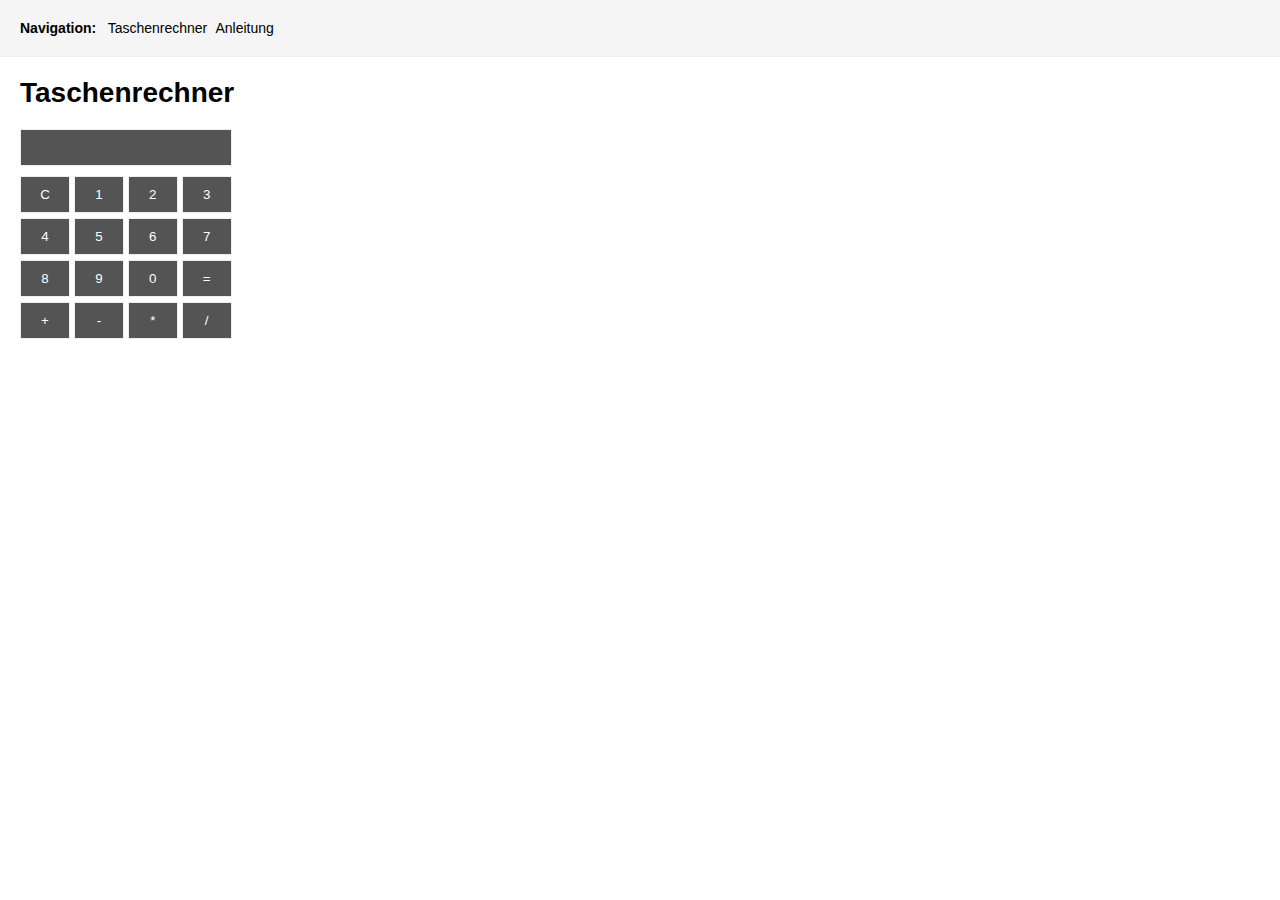
<file: index.html>
<!DOCTYPE html> 
<html>
<head>
	<meta charset="utf-8">
	<script type="text/javascript"></script>
	<title>Taschenrechner :)</title>
	<script src="lib.js"></script>
	<link rel="stylesheet" href="style.css">
</head>

<body>
	<header>
		<b>Navigation: &nbsp;</b>
		<a href="index.html">Taschenrechner</a>
		<a href="anleitung.html">Anleitung</a>
	</header>
	<article>
		<h1>Taschenrechner</h1>
		<div class="field">
			<input type="text" id="task"> 
		</div>
		<div class="buttons">
			<button id="buttonc" onclick="clickbuttonc();">C</button>
			<button id="button1" onclick="clickbutton1();">1</button>
			<button id="button2" onclick="clickbutton2();">2</button>
			<button id="button3" onclick="clickbutton3();">3</button><br>
			<button id="button4" onclick="clickbutton4();">4</button>
			<button id="button5" onclick="clickbutton5();">5</button>
			<button id="button6" onclick="clickbutton6();">6</button>
			<button id="button7" onclick="clickbutton7();">7</button><br>
			<button id="button8" onclick="clickbutton8();">8</button>
			<button id="button9" onclick="clickbutton9();">9</button>
			<button id="button0" onclick="clickbutton0();">0</button>
			<button id="buttonequals" onclick="clickbuttonequals();">=</button><br>
			<button id="buttonadd" onclick="clickbuttonadd();">+</button>
			<button id="buttonsub" onclick="clickbuttonsub();">-</button>
			<button id="buttonmulti" onclick="clickbuttonmulti();">*</button>
			<button id="buttondivi" onclick="clickbuttondivi();">/</button>
			
		</div>	
		
	</article>
</body>

</html>
</file>
<file: style.css>
* {
  margin: 0;
  padding: 0;
}

body {
	font-family: arial;
	font-size: 14px;
}

a {
	text-decoration: none;
	color: #000;
	margin-right: 5px;
}

h1 { margin-bottom: 20px; }

header {
	border-bottom:1px solid #eee;
	background:#f5f5f5;
	padding:20px;
}

article {
	padding:20px;
}

.field { margin-bottom:10px;}
#task {
	width:190px;
	padding:10px;
	border:1px solid #eee;
	background-color:#545454;
	color:#fff;
}

button {
	padding:10px;
	width:50px;
	border:1px solid #eee;
	background:#545454;
	margin-bottom:5px;
	color:#fff;
}
</file>
